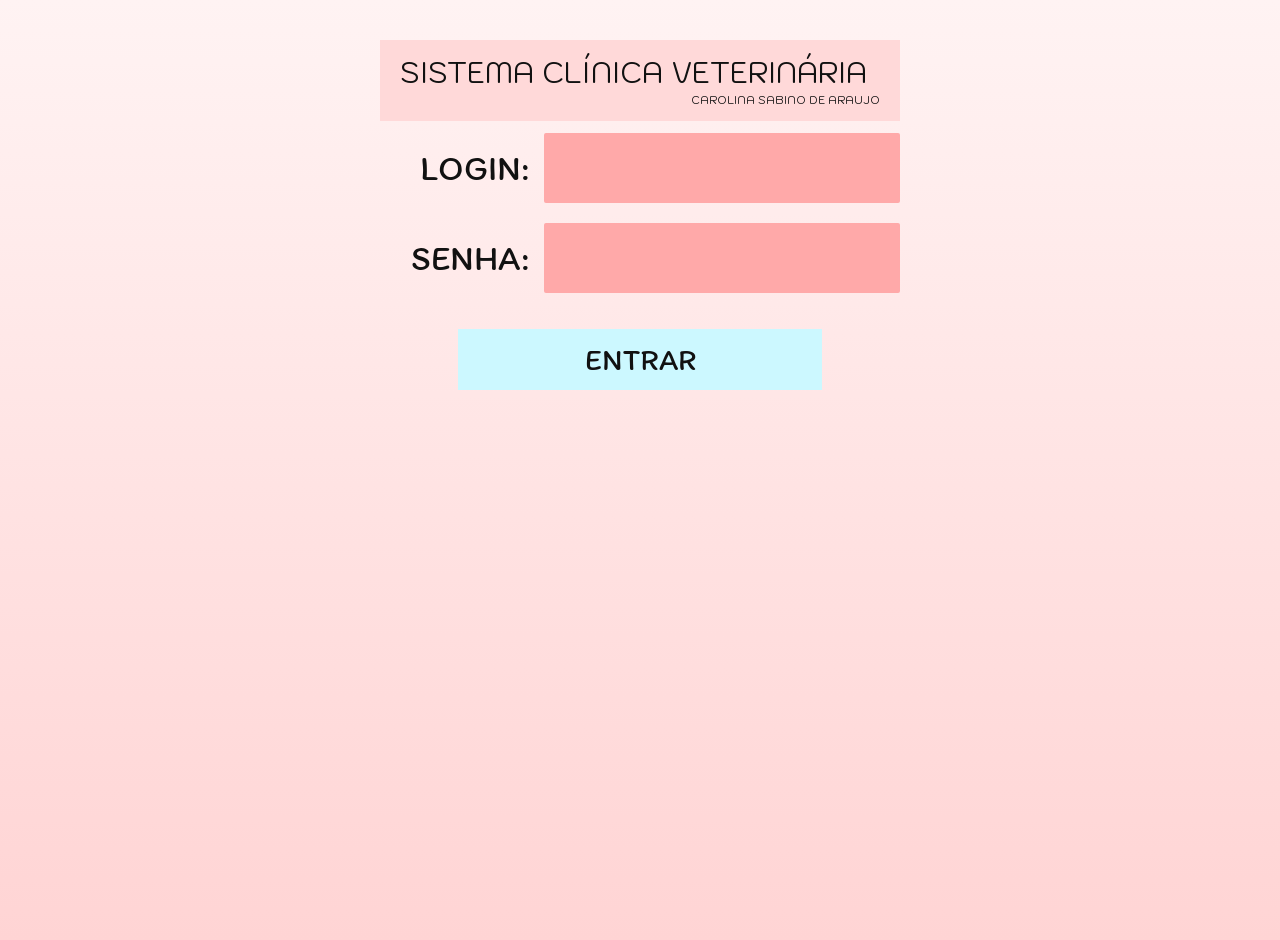
<file: src/main/resources/static/login.html>
<!DOCTYPE html>
<html lang="pt-BR">
<head>
  <meta charset="UTF-8">
  <meta name="viewport" content="width=device-width, initial-scale=1">
  <title>Login — Sistema Clínica Veterinária</title>
  <link rel="preconnect" href="https://fonts.googleapis.com">
  <link href="https://fonts.googleapis.com/css2?family=Itim&family=Kodchasan:wght@400;500&display=swap" rel="stylesheet">
  <link rel="stylesheet" href="assets/css/estilo.css">
</head>
<body data-pagina="login" class="login">
  <main class="cartao-login">
    <header class="topo">Sistema Clínica Veterinária<small>Carolina Sabino de Araujo</small></header>
    <div id="aviso" class="aviso" role="alert"></div>
    <form id="form-login">
      <div class="campo"><label for="usuario">Login:</label>
        <input id="usuario" name="usuario" type="text" autocomplete="username" data-validar="obrigatorio"><div class="erro" role="alert"></div></div>
      <div class="campo"><label for="senha">Senha:</label>
        <input id="senha" name="senha" type="password" autocomplete="current-password" data-validar="obrigatorio"><div class="erro" role="alert"></div></div>
      <button class="botao salvar" type="submit">Entrar</button>
    </form>
  </main>
  <script src="assets/js/validacoes.js"></script>
  <script src="assets/js/app.js"></script>
</body>
</html>
</file>
<file: src/main/resources/static/assets/css/estilo.css>
:root{--rosa1:#ff7d7d;--rosa2:#ffa9a9;--rosa3:#ffd4d4;--caixa:#ffd9d9;--menu:#fac3c3;--botao-menu:#cc7777;--azul:#ccf8ff;--vermelho:#ff1d1d;--texto:#111;--erro:#b00020}
*{box-sizing:border-box}
body{margin:0;min-height:100vh;font-family:'Kodchasan','Itim','Segoe UI',sans-serif;color:var(--texto);background:linear-gradient(180deg,var(--rosa1),var(--rosa2) 50%,var(--rosa3))}
body.login{background:linear-gradient(180deg,#fff3f3,var(--rosa3))}
h1,h2{font-family:'Itim','Kodchasan',sans-serif;font-weight:400;margin:0}
.topo{background:var(--caixa);padding:14px 20px;max-width:520px;margin:28px auto 12px;text-transform:uppercase;font-size:1.15rem}
.topo small{display:block;text-align:right;font-size:.7rem;margin-top:2px}
.tela{max-width:760px;margin:0 auto;padding:0 20px 40px}
.titulo{background:var(--caixa);text-align:center;text-transform:uppercase;padding:6px 18px;width:fit-content;margin:0 auto 22px;font-size:1.05rem}
.campo{display:grid;grid-template-columns:200px 1fr;gap:6px 14px;align-items:center;margin-bottom:14px;text-transform:uppercase;font-size:.95rem}
.campo label{text-align:right}
.campo .erro{grid-column:2;color:var(--erro);font-size:.78rem;text-transform:none}
.campo.invalido input,.campo.invalido select{outline:2px solid var(--erro)}
input,select,textarea{width:100%;background:var(--caixa);border:0;padding:10px 12px;font:inherit;border-radius:2px}
textarea{min-height:64px;resize:vertical}
.linha{display:flex;gap:8px;align-items:center}
.mini{background:var(--azul);border:0;font:inherit;font-size:.75rem;padding:8px 12px;cursor:pointer;text-transform:uppercase;white-space:nowrap}
.formas{display:flex;flex-wrap:wrap;gap:8px}
.formas label{background:var(--azul);padding:4px 12px;font-size:.78rem;cursor:pointer;text-align:left}
.formas input{width:auto;margin-right:4px}
.acoes{display:flex;justify-content:space-between;gap:20px;margin-top:30px}
.botao{flex:1;font-family:'Itim','Kodchasan',sans-serif;font-size:1.9rem;text-transform:uppercase;padding:12px;border:0;text-align:center;text-decoration:none;color:var(--texto);cursor:pointer}
.botao.salvar{background:var(--azul)}.botao.cancelar{background:var(--vermelho)}
.aviso{display:none;padding:10px 14px;margin:0 0 18px;background:#fff;border-left:6px solid #2e7d32}
.aviso.ok,.aviso.falha{display:block}.aviso.falha{border-color:var(--erro);color:var(--erro)}
.voltar{display:block;width:fit-content;margin:18px auto 0;background:var(--vermelho);color:var(--texto);padding:4px 40px;text-decoration:none;font-size:.8rem;text-transform:uppercase}
.dica{grid-column:2;font-size:.75rem;text-transform:none}
.cartao-login{max-width:560px;margin:0 auto;padding:0 20px 40px}
.cartao-login .topo{margin-top:40px;max-width:none;font-size:1.8rem}
.cartao-login .campo{grid-template-columns:150px 1fr;font-family:'Itim',sans-serif;font-size:2.2rem}
.cartao-login input{background:var(--rosa2);padding:14px}
.cartao-login .botao{display:block;width:70%;margin:30px auto 0}
.app{display:grid;grid-template-columns:230px 1fr;min-height:100vh;background:var(--rosa3)}
.menu{background:var(--menu);padding:30px 20px;display:flex;flex-direction:column;gap:22px}
.menu a{background:var(--botao-menu);color:#fff;text-decoration:none;text-transform:uppercase;padding:12px 14px;font-size:.85rem;text-align:center}
.menu a.primeiro{font-size:1.1rem}
.menu a.sair{margin-top:auto;background:var(--vermelho);color:var(--texto)}
.inicio{padding:20px 30px}
.inicio .topo,.inicio .boasvindas{margin:0 0 22px;max-width:none}
.boasvindas{background:#ffbfbf;padding:14px 18px;text-transform:uppercase}
.inicio img{width:100%;max-width:640px;display:block}
.barra{display:flex;background:#fff;border-radius:30px;overflow:hidden;max-width:520px;margin:0 auto 22px;box-shadow:0 2px 6px #0003}
.barra button{background:var(--botao-menu);border:0;width:56px;cursor:pointer;color:#fff}
.barra input{background:#fff;border-radius:0}
.resultados{background:#fff6f6;padding:18px 24px;font-family:'Itim',sans-serif;font-size:1.6rem}
.resultados h2{margin-bottom:8px}.resultados .item{margin-bottom:14px}
@media(max-width:700px){.campo{grid-template-columns:1fr}.campo label{text-align:left}.campo .erro,.dica{grid-column:1}.app{grid-template-columns:1fr}.botao{font-size:1.4rem}}
</file>
